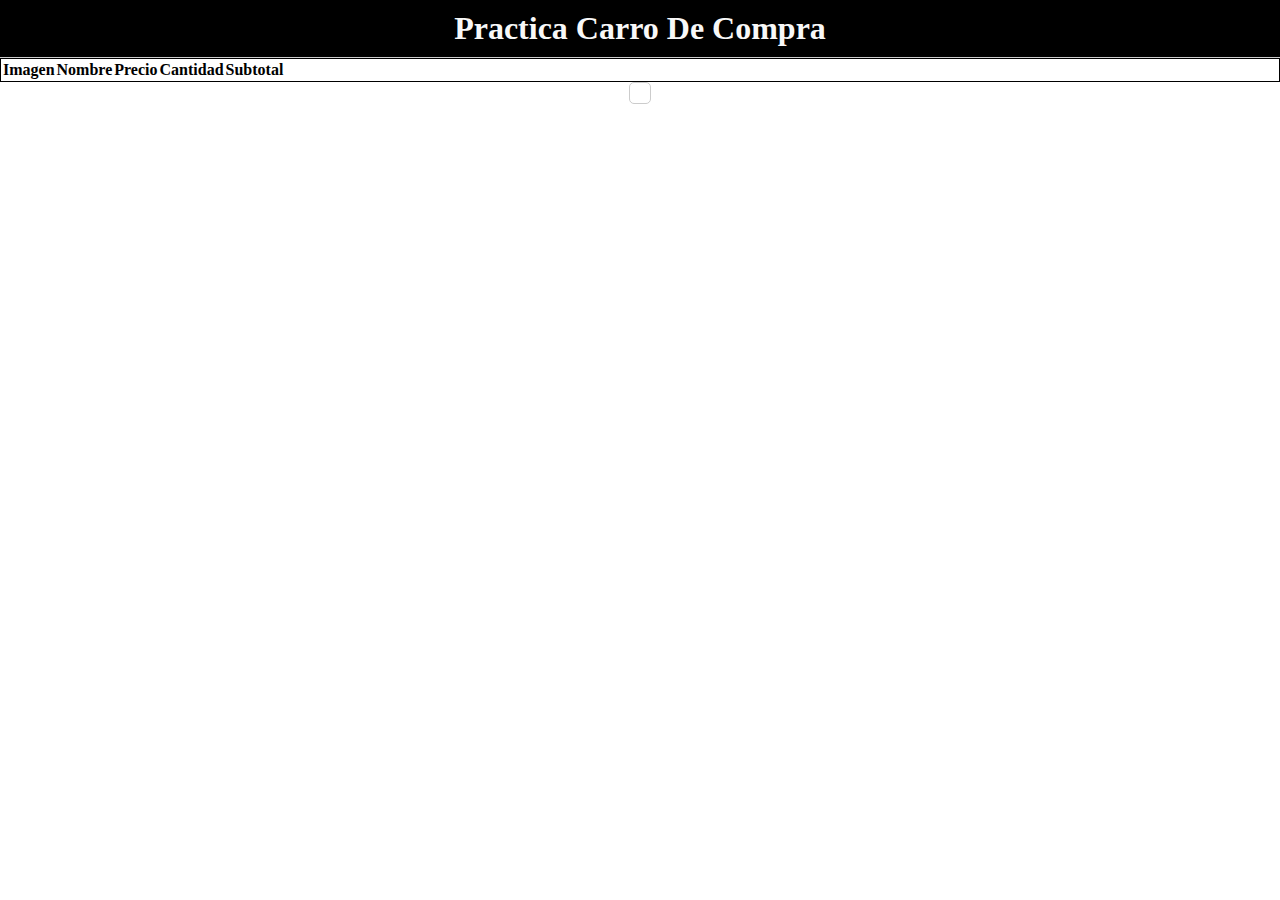
<file: index.html>
<!DOCTYPE html>
<html lang="es">
  <head>
    <meta charset="UTF-8" />
    <meta http-equiv="X-UA-Compatible" content="IE=edge" />
    <meta name="viewport" content="width=device-width, initial-scale=1.0" />
    <title>Carrito De la Compra</title>
    
    <link rel="stylesheet" href="css/main.css" />
  </head>
  <body>
    <div id="titulo"><h1>Practica Carro De Compra</h1></div>
    <div id="divtabla">
      <table>
        <thead id="encabezadoTabla">
          <tr>
            <th>Imagen</th>
            <th>Nombre</th>
            <th>Precio</th>
            <th>Cantidad</th>
            <th>Subtotal</th>
          </tr>
        </thead>
        <tbody id="tabla"></tbody>
      </table>
    </div>
    <div class="row">
      <div class="col-sm-6">
        <div id="pintargrid" class="card"></div>
      </div>
    </div>

    <script src="js/main.js"></script>
  </body>
</html>
</file>
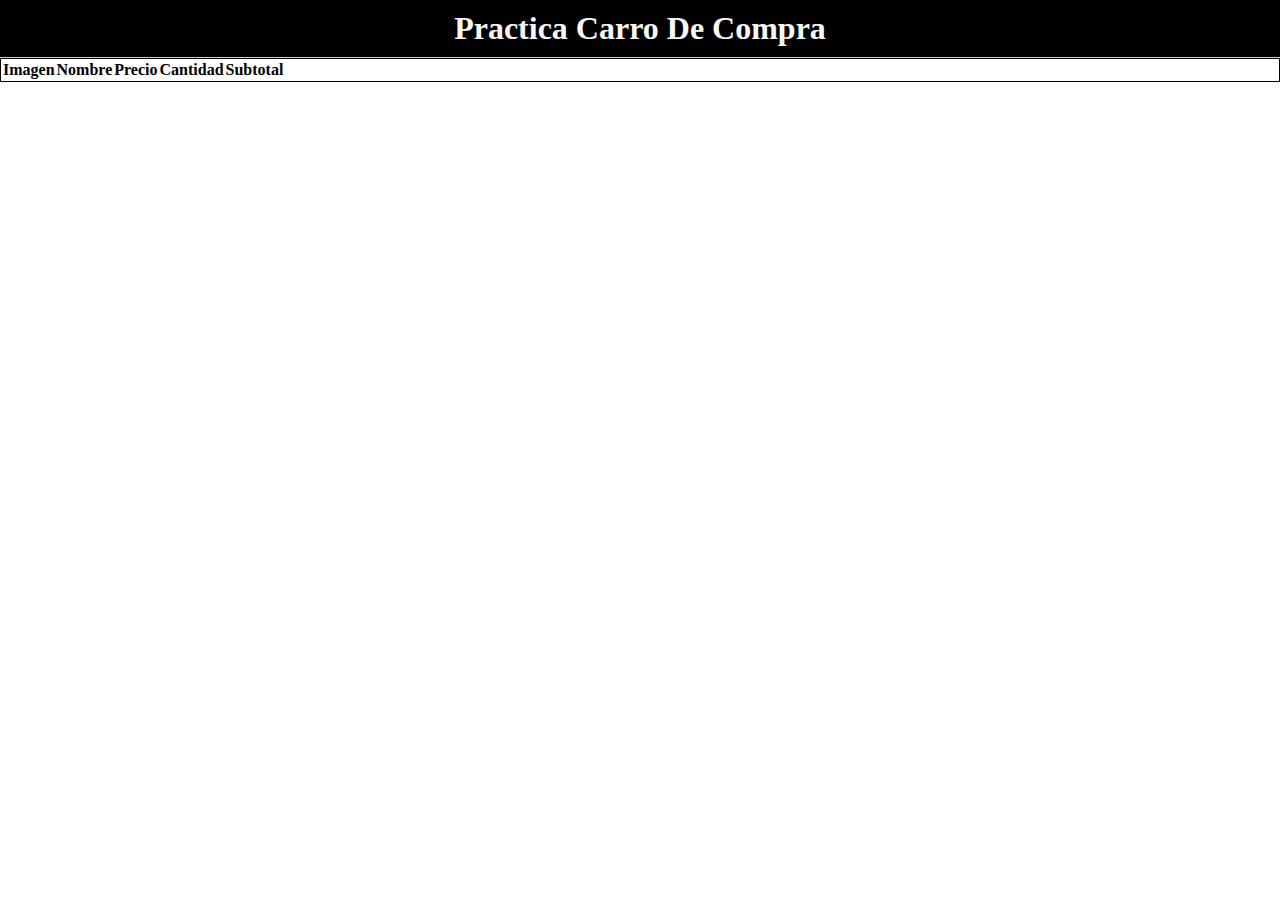
<file: compra.html>
<!DOCTYPE html>
<html lang="es">
<head>
    <meta charset="UTF-8">
    <meta http-equiv="X-UA-Compatible" content="IE=edge">
    <meta name="viewport" content="width=device-width, initial-scale=1.0">
    <title>Compra</title>
    <link rel="stylesheet" href="css/main.css">
</head>
<body>
    <div id="titulo"><h1>Practica Carro De Compra</h1></div>  
    
    <div id="divtabla">
      <table>
        <thead id="encabezadoTabla">
          <tr>
            <th>Imagen</th>
            <th>Nombre</th>
            <th>Precio</th>
            <th>Cantidad</th>
            <th>Subtotal</th>
          </tr>
        </thead>
        <tbody id="tabla"></tbody>
      </table>
      <script src="js/main.js"></script>
</body>
</html>
</file>
<file: css/main.css>
*{
    margin: 0px;
    padding: 0px;
    box-sizing: border-box;
}

#titulo {
    
    border-bottom: 1px solid #ccc;
    padding: 10px;
    text-align: center;
    background-color: black;
    color: #f8f8f8;
  }

#divtabla{
    text-align: left;
    border: 1px solid black;
   

}  
.card {
    border: 1px solid #ccc;
    border-radius: 5px;
    padding: 10px;
    margin-bottom: 10px;
  }
  
  .col-sm-6 {
    display: flex;
    justify-content: center;
  }

.fotoSmall{
    width: 10%;
    height: 10%;
}
</file>
